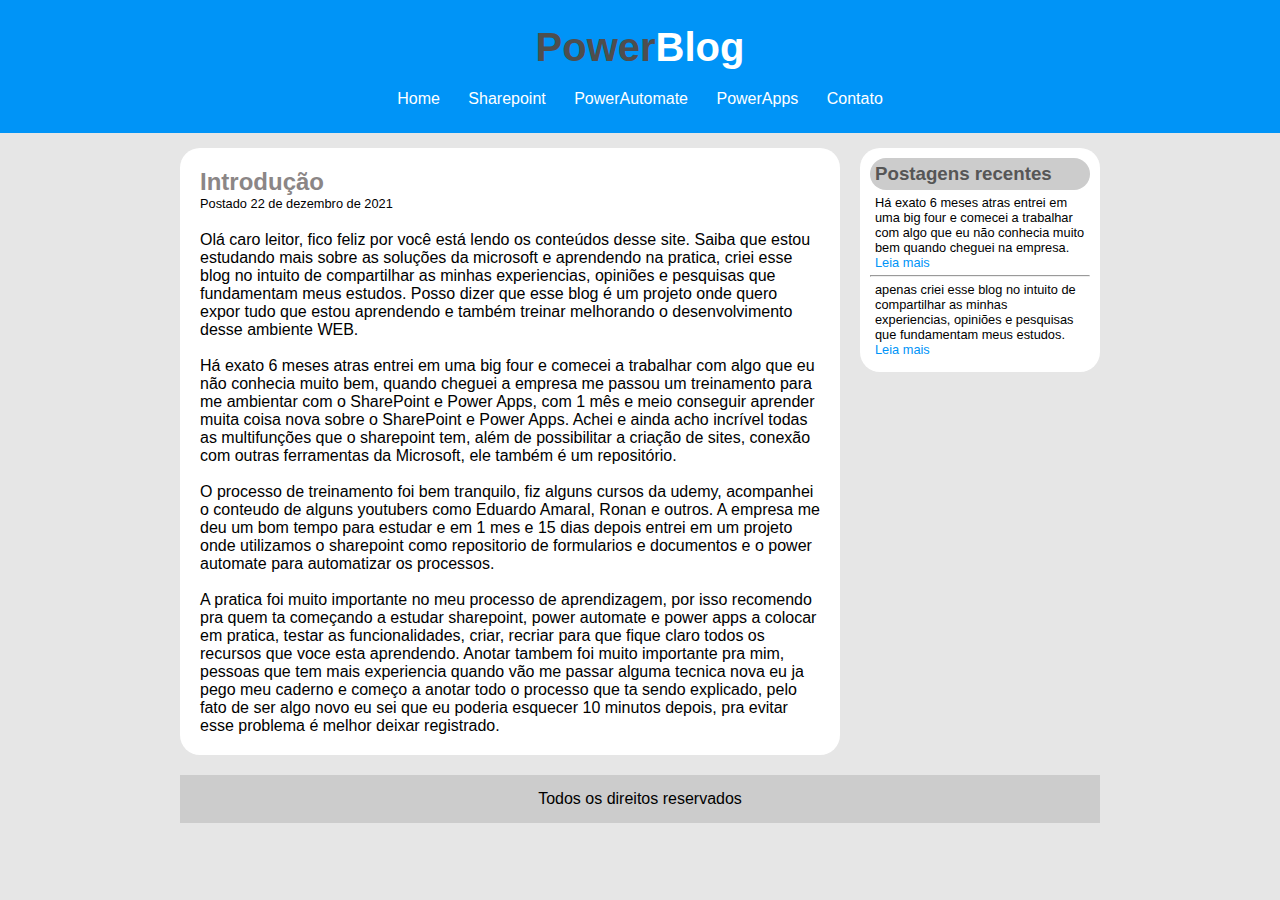
<file: index.html>
<!DOCTYPE html>
<html lang="pt-br">
  <head>
    <meta charset="UTF-8" />
    <meta http-equiv="X-UA-Compatible" content="IE=edge" />
    <meta name="viewport" content="width=device-width, initial-scale=1.0" />
    <title>PowerBlog - Blog sobre Tecnologias para aplicações de negocio</title>
    <link rel="stylesheet" href="CSS/style.css" />
  </head>
  <body>
    <div id="area-cabecalho">
      <div id="area-logo">
        <h1>Power<span class="branco">Blog</span></h1>
      </div>
      <div id="area-menu">
        <a href="index.html">Home</a>
        <a href="sharepoint.html">Sharepoint</a>
        <a href="powerautomate.html">PowerAutomate</a>
        <a href="powerapps.html" onclick="aviso()">PowerApps</a>
        <a href="contato.html">Contato</a>
      </div>
    </div>
    <div id="area-principal">
      <div id="area-postagens">
        <div class="postagem">
          <h2>Introdução</h2>
          <span class="data-postagem">Postado 22 de dezembro de 2021</span>

          <p id="trecho-introducao2">
           Olá caro leitor, fico feliz por você está lendo os conteúdos desse site. 
           Saiba que estou estudando mais sobre as soluções da microsoft e aprendendo na pratica, 
           criei esse blog no intuito de compartilhar as minhas experiencias, opiniões e 
           pesquisas que fundamentam meus estudos. Posso dizer que esse blog é um projeto
           onde quero expor tudo que estou aprendendo e também treinar melhorando o desenvolvimento
           desse ambiente WEB.
          </p>
          <br />
          <p id="trecho-introducao">
            Há exato 6 meses atras entrei em uma big four e comecei a trabalhar
            com algo que eu não conhecia muito bem, quando cheguei a empresa me
            passou um treinamento para me ambientar com o SharePoint e
            Power Apps, com 1 mês e meio conseguir aprender muita coisa nova
            sobre o SharePoint e Power Apps. Achei e ainda acho incrível todas as
            multifunções que o sharepoint tem, além de possibilitar a criação de
            sites, conexão com outras ferramentas da Microsoft, ele também é um
            repositório.
          </p>
          <br />
          <p>
            O processo de treinamento foi bem tranquilo, fiz alguns cursos da
            udemy, acompanhei o conteudo de alguns youtubers como Eduardo
            Amaral, Ronan e outros. A empresa me deu um bom tempo para estudar e
            em 1 mes e 15 dias depois entrei em um projeto onde utilizamos o
            sharepoint como repositorio de formularios e documentos e o
            power automate para automatizar os processos.
          </p>
          <br />
          <p>
            A pratica foi muito importante no meu processo de aprendizagem, por
            isso recomendo pra quem ta começando a estudar sharepoint,
            power automate e power apps a colocar em pratica, testar as
            funcionalidades, criar, recriar para que fique claro todos os
            recursos que voce esta aprendendo. Anotar tambem foi muito
            importante pra mim, pessoas que tem mais experiencia quando vão me
            passar alguma tecnica nova eu ja pego meu caderno e começo a anotar
            todo o processo que ta sendo explicado, pelo fato de ser algo novo
            eu sei que eu poderia esquecer 10 minutos depois, pra evitar esse
            problema é melhor deixar registrado.
          </p>
        </div>
      </div>

      <div id="area-lateral">
        <div class="conteudo-lateral">
          <h3>Postagens recentes</h3>
          <div class="texto-lateral">
            <p>
              Há exato 6 meses atras entrei em uma big four e comecei a
              trabalhar com algo que eu não conhecia muito bem quando cheguei na
              empresa.
            </p>
            <a href="#trecho-introducao">Leia mais</a>
          </div>

          <hr />

          <div class="texto-lateral">
            <p>
              apenas criei esse blog no intuito de compartilhar as minhas
              experiencias, opiniões e pesquisas que fundamentam meus estudos.
            </p>
            <a href="#trecho-introducao2">Leia mais</a>
          </div>
        </div>
      </div>
      <div id="rodape">Todos os direitos reservados</div>
    </div>

    <script src="JS/script.js"></script>
  </body>
</html>
</file>
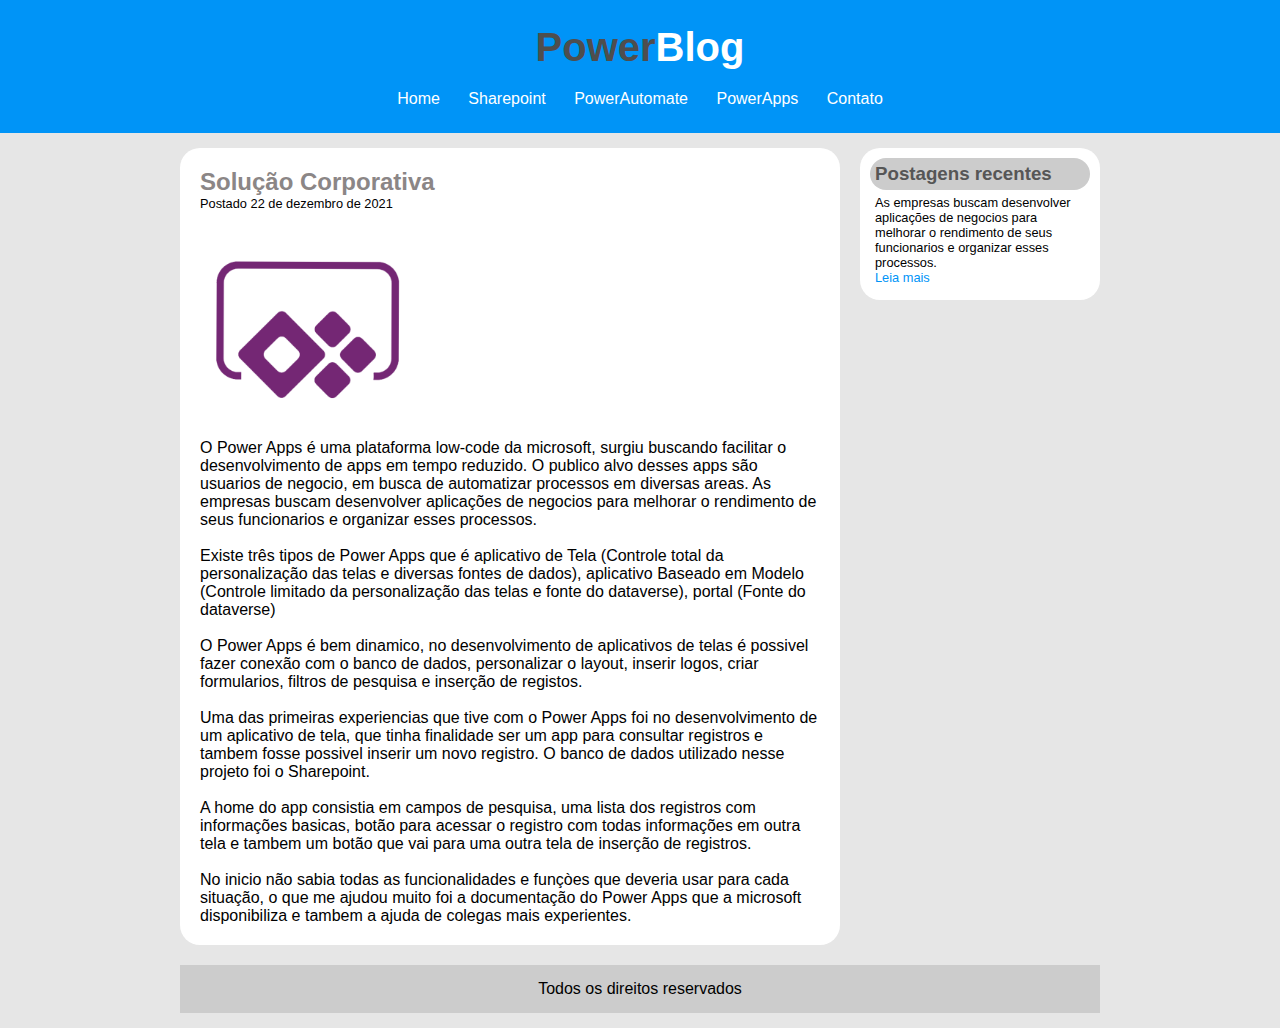
<file: powerapps.html>
<!DOCTYPE html>
<html lang="pt-br">
  <head>
    <meta charset="UTF-8" />
    <meta http-equiv="X-UA-Compatible" content="IE=edge" />
    <meta name="viewport" content="width=device-width, initial-scale=1.0" />
    <title>TecBlog - Blog sobre Tecnologias para aplicações de negocio</title>
    <link rel="stylesheet" href="CSS/style.css" />
  </head>
  <body>
    <div id="area-cabecalho">
      <div id="area-logo">
        <h1>Power<span class="branco">Blog</span></h1>
      </div>
      <div id="area-menu">
        <a href="index.html">Home</a>
        <a href="sharepoint.html">Sharepoint</a>
        <a href="powerautomate.html">PowerAutomate</a>
        <a href="powerapps.html" onclick="aviso()">PowerApps</a>
        <a href="contato.html">Contato</a>
      </div>
    </div>
    <div id="area-principal">
      <div id="area-postagens">
        <div class="postagem">
          <h2>Solução Corporativa</h2>
          <span class="data-postagem">Postado 22 de dezembro de 2021</span>

          <img
            class="icones-microsoft"
            src="IMG/powerapps.png"
            alt="Icone do Power Apps"
            title="Icone Power Apps"
          />
          <br /><br />
          <p id="trecho-apps">
            O Power Apps é uma plataforma low-code da microsoft, surgiu buscando
            facilitar o desenvolvimento de apps em tempo reduzido. O publico
            alvo desses apps são usuarios de negocio, em busca de automatizar
            processos em diversas areas. As empresas buscam desenvolver
            aplicações de negocios para melhorar o rendimento de seus
            funcionarios e organizar esses processos.
          </p>
          <br />
          <p>
            Existe três tipos de Power Apps que é aplicativo de Tela (Controle
            total da personalização das telas e diversas fontes de dados),
            aplicativo Baseado em Modelo (Controle limitado da personalização
            das telas e fonte do dataverse), portal (Fonte do dataverse)
          </p>
          <br />
          <p>
            O Power Apps é bem dinamico, no desenvolvimento de aplicativos de
            telas é possivel fazer conexão com o banco de dados, personalizar o
            layout, inserir logos, criar formularios, filtros de pesquisa e
            inserção de registos.
          </p>
          <br />
          <p>
            Uma das primeiras experiencias que tive com o Power Apps foi no
            desenvolvimento de um aplicativo de tela, que tinha finalidade ser
            um app para consultar registros e tambem fosse possivel inserir um
            novo registro. O banco de dados utilizado nesse projeto foi o
            Sharepoint.
          </p>
          <br />
          <p>
            A home do app consistia em campos de pesquisa, uma lista dos
            registros com informações basicas, botão para acessar o registro com
            todas informações em outra tela e tambem um botão que vai para uma
            outra tela de inserção de registros.
          </p>
          <br />
          <p>
            No inicio não sabia todas as funcionalidades e funçòes que deveria
            usar para cada situação, o que me ajudou muito foi a documentação do
            Power Apps que a microsoft disponibiliza e tambem a ajuda de colegas
            mais experientes.
          </p>
        </div>
      </div>

      <div id="area-lateral">
        <div class="conteudo-lateral">
          <h3>Postagens recentes</h3>
          <div class="texto-lateral">
            <p>
              As empresas buscam desenvolver aplicações de negocios para
              melhorar o rendimento de seus funcionarios e organizar esses
              processos.
            </p>
            <a href="#trecho-apps">Leia mais</a>
          </div>
        </div>
      </div>
      <div id="rodape">Todos os direitos reservados</div>
    </div>
    <script src="JS/script.js"></script>
  </body>
</html>
</file>
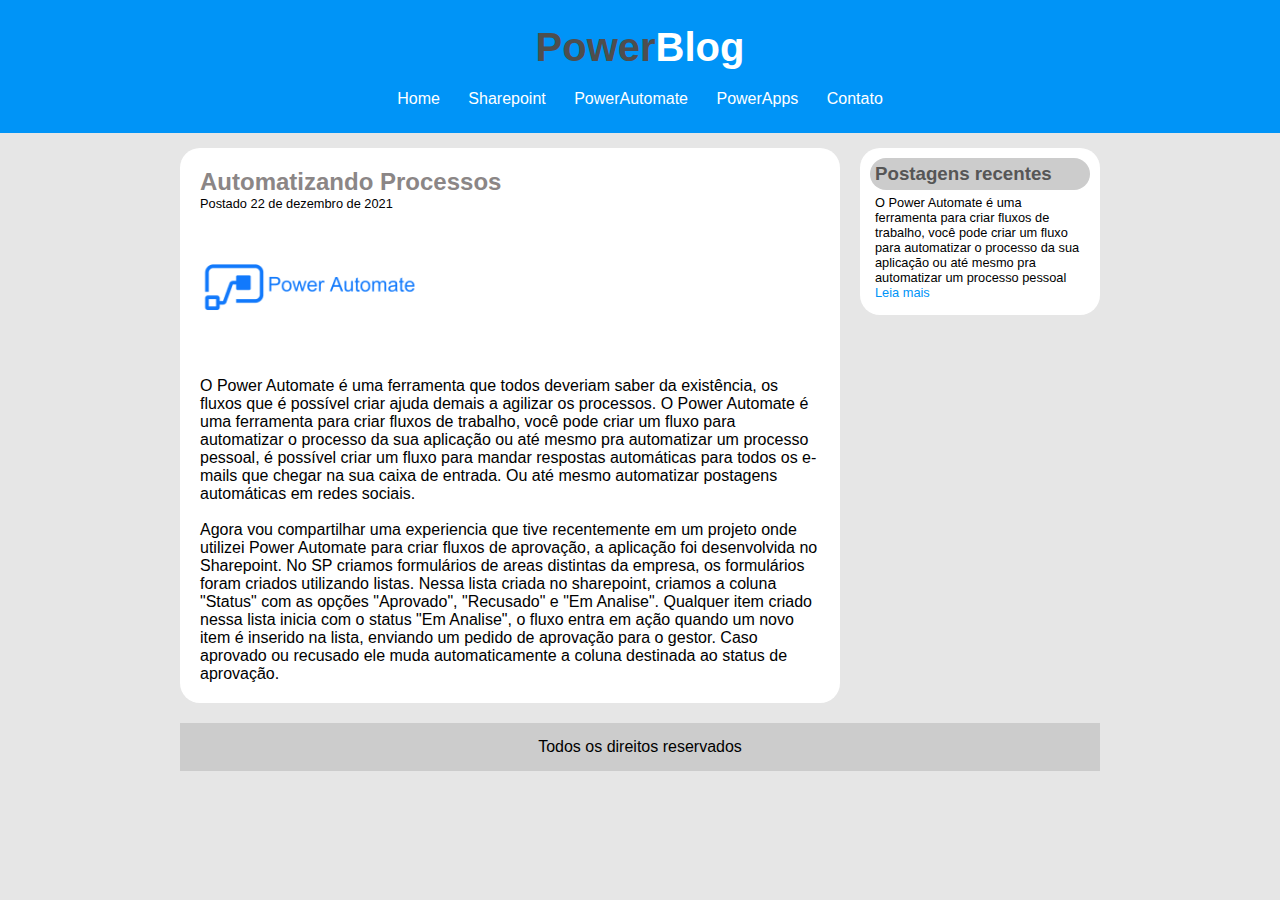
<file: powerautomate.html>
<!DOCTYPE html>
<html lang="pt-br">
  <head>
    <meta charset="UTF-8" />
    <meta http-equiv="X-UA-Compatible" content="IE=edge" />
    <meta name="viewport" content="width=device-width, initial-scale=1.0" />
    <title>TecBlog - Blog sobre Tecnologias para aplicações de negocio</title>
    <link rel="stylesheet" href="CSS/style.css" />
  </head>
  <body>
    <div id="area-cabecalho">
      <div id="area-logo">
        <h1>Power<span class="branco">Blog</span></h1>
      </div>
      <div id="area-menu">
        <a href="index.html">Home</a>
        <a href="sharepoint.html">Sharepoint</a>
        <a href="powerautomate.html">PowerAutomate</a>
        <a href="powerapps.html" onclick="aviso()">PowerApps</a>
        <a href="contato.html">Contato</a>
      </div>
    </div>
    <div id="area-principal">
      <div id="area-postagens">
        <div class="postagem">
          <h2>Automatizando Processos</h2>
          <span class="data-postagem">Postado 22 de dezembro de 2021</span>

          <img
            class="icones-microsoft"
            src="IMG/Power-Automate-logo.png"
            alt="Icone Power Automate"
            title="Icone Power Automate"
          />
          <br /><br />
          <p id="trecho-automate">
            O Power Automate é uma ferramenta que todos deveriam saber da
            existência, os fluxos que é possível criar ajuda demais a agilizar
            os processos. O Power Automate é uma ferramenta para criar fluxos de
            trabalho, você pode criar um fluxo para automatizar o processo da
            sua aplicação ou até mesmo pra automatizar um processo pessoal, é
            possível criar um fluxo para mandar respostas automáticas para todos
            os e-mails que chegar na sua caixa de entrada. Ou até mesmo
            automatizar postagens automáticas em redes sociais.
          </p>
          <br />
          <p>
            Agora vou compartilhar uma experiencia que tive recentemente em um
            projeto onde utilizei Power Automate para criar fluxos de aprovação,
            a aplicação foi desenvolvida no Sharepoint. No SP criamos
            formulários de areas distintas da empresa, os formulários foram
            criados utilizando listas. Nessa lista criada no sharepoint, criamos
            a coluna "Status" com as opções "Aprovado", "Recusado" e "Em
            Analise". Qualquer item criado nessa lista inicia com o status "Em
            Analise", o fluxo entra em ação quando um novo item é inserido na
            lista, enviando um pedido de aprovação para o gestor. Caso aprovado
            ou recusado ele muda automaticamente a coluna destinada ao status de
            aprovação.
          </p>
        </div>
      </div>

      <div id="area-lateral">
        <div class="conteudo-lateral">
          <h3>Postagens recentes</h3>
          <div class="texto-lateral">
            <p>
              O Power Automate é uma ferramenta para criar fluxos de trabalho,
              você pode criar um fluxo para automatizar o processo da sua
              aplicação ou até mesmo pra automatizar um processo pessoal
            </p>
            <a href="#trecho-automate">Leia mais</a>
          </div>
        </div>
      </div>
      <div id="rodape">Todos os direitos reservados</div>
    </div>
    <script src="JS/script.js"></script>
  </body>
</html>
</file>
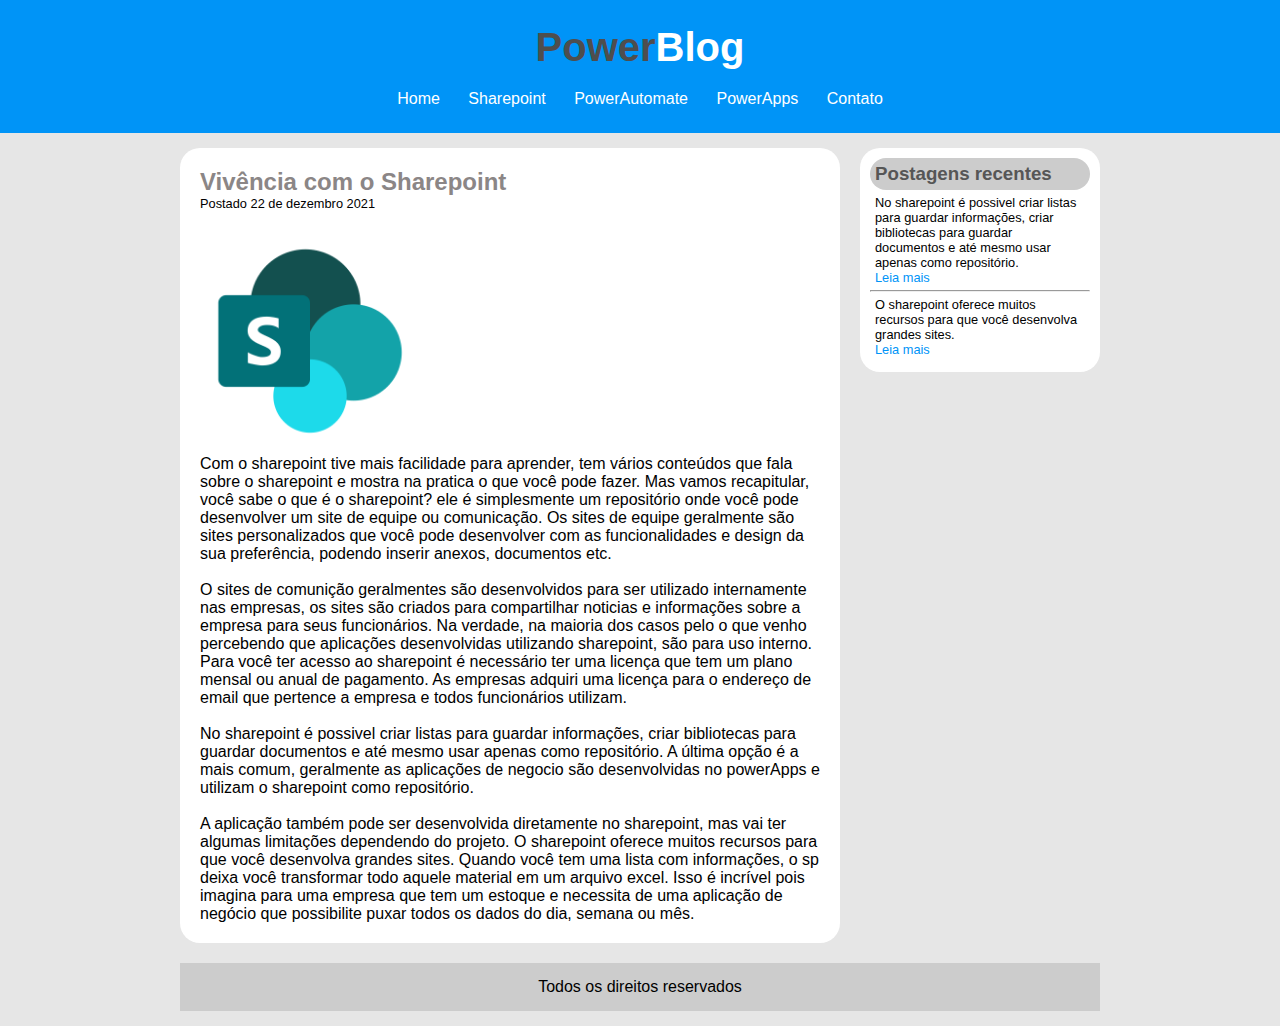
<file: sharepoint.html>
<!DOCTYPE html>
<html lang="pt-br">
  <head>
    <meta charset="UTF-8" />
    <meta http-equiv="X-UA-Compatible" content="IE=edge" />
    <meta name="viewport" content="width=device-width, initial-scale=1.0" />
    <title>TecBlog - Blog sobre Tecnologias para aplicações de negocio</title>
    <link rel="stylesheet" href="CSS/style.css" />
  </head>
  <body>
    <div id="area-cabecalho">
      <div id="area-logo">
        <h1>Power<span class="branco">Blog</span></h1>
      </div>
      <div id="area-menu">
        <a href="index.html">Home</a>
        <a href="sharepoint.html">Sharepoint</a>
        <a href="powerautomate.html">PowerAutomate</a>
        <a href="powerapps.html" onclick="aviso()">PowerApps</a>
        <a href="contato.html">Contato</a>
      </div>
    </div>
    <div id="area-principal">
      <div id="area-postagens">
        <div class="postagem">
          <h2>Vivência com o Sharepoint</h2>
          <span class="data-postagem">Postado 22 de dezembro 2021</span>
          <img
            class="icones-microsoft"
            src="IMG/microsoft-sharepoint-2019.png"
            alt="Icone Sharepoint"
            title="Icone Sharepoint"
          />
          <p>
            Com o sharepoint tive mais facilidade para aprender, tem vários
            conteúdos que fala sobre o sharepoint e mostra na pratica o que você
            pode fazer. Mas vamos recapitular, você sabe o que é o sharepoint?
            ele é simplesmente um repositório onde você pode desenvolver um site
            de equipe ou comunicação. Os sites de equipe geralmente são sites
            personalizados que você pode desenvolver com as funcionalidades e
            design da sua preferência, podendo inserir anexos, documentos etc.
          </p>
          <br />
          <p>
            O sites de comunição geralmentes são desenvolvidos para ser
            utilizado internamente nas empresas, os sites são criados para
            compartilhar noticias e informações sobre a empresa para seus
            funcionários. Na verdade, na maioria dos casos pelo o que venho
            percebendo que aplicações desenvolvidas utilizando sharepoint, são
            para uso interno. Para você ter acesso ao sharepoint é necessário
            ter uma licença que tem um plano mensal ou anual de pagamento. As
            empresas adquiri uma licença para o endereço de email que pertence a
            empresa e todos funcionários utilizam.
          </p>
          <br />
          <p id="trecho-sharepoint">
            No sharepoint é possivel criar listas para guardar informações,
            criar bibliotecas para guardar documentos e até mesmo usar apenas
            como repositório. A última opção é a mais comum, geralmente as
            aplicações de negocio são desenvolvidas no powerApps e utilizam o
            sharepoint como repositório.
          </p>
          <br />
          <p id="trecho-sharepoint2">
            A aplicação também pode ser desenvolvida diretamente no sharepoint,
            mas vai ter algumas limitações dependendo do projeto. O sharepoint
            oferece muitos recursos para que você desenvolva grandes sites.
            Quando você tem uma lista com informações, o sp deixa você
            transformar todo aquele material em um arquivo excel. Isso é
            incrível pois imagina para uma empresa que tem um estoque e
            necessita de uma aplicação de negócio que possibilite puxar todos os
            dados do dia, semana ou mês.
          </p>
        </div>
      </div>

      <div id="area-lateral">
        <div class="conteudo-lateral">
          <h3>Postagens recentes</h3>
          <div class="texto-lateral">
            <p>
              No sharepoint é possivel criar listas para guardar informações,
              criar bibliotecas para guardar documentos e até mesmo usar apenas
              como repositório.
            </p>
            <a href="#trecho-sharepoint">Leia mais</a>
          </div>

          <hr />

          <div class="texto-lateral">
            <p>
              O sharepoint oferece muitos recursos para que você desenvolva
              grandes sites.
            </p>
            <a href="#trecho-sharepoint2">Leia mais</a>
          </div>
        </div>
      </div>
      <div id="rodape">Todos os direitos reservados</div>
    </div>

    <script src="JS/script.js"></script>
  </body>
</html>
</file>
<file: CSS/style.css>
* {
  margin: 0;
  padding: 0;
}

body {
  font-size: 1em;
  font-family: "Trebuchet MS", Helvetica, sans-serif;
  background-color: #e6e6e6;
}

/*
**** Layout ****
*/
#area-cabecalho {
  background-color: #0094f7;
  padding: 15px;
  text-align: center;
}

#area-logo,
#area-menu {
  padding: 10px;
}

#area-principal {
  width: 920px;
  margin: 0 auto;
  padding: 15px;
}

#area-postagens {
  width: 660px;
  float: left;
}

#area-lateral {
  width: 240px;
  float: right;
}

.postagem {
  padding: 20px;
  margin-bottom: 20px;
  background: white;
  border-radius: 20px 20px;
}

.conteudo-lateral {
  background: white;
  padding: 10px;
  margin-bottom: 20px;
  border-radius: 20px 20px;
}

#rodape {
  clear: both;
  padding: 15px;
  background: #ccc;
  text-align: center;
}

/*
**** Formatação do menu ****
*/
a {
  text-decoration: none;
}

a:link,
a:visited {
  color: #0094f7;
}

a:hover {
  text-decoration: underline;
}

#area-cabecalho a:link,
#area-cabecalho a:visited {
  color: #fff;
  padding: 8px 12px;
}

#area-cabecalho a:hover {
  color: #0094f7;
  background-color: #fff;
  text-decoration: none;
}

/*
**** Formatação em Geral ****
*/

h1 {
  color: #4e4e4e;
  font-size: 2.5em;
}

h2 {
  color: #8b8686;
}
h3 {
  color: #565656;
  background: #ccc;
  padding: 5px;
  border-radius: 20px 20px;
}

.icones-microsoft {
  width: 220px;
}

.icones-contato {
  width: 30px;
}
.branco {
  color: white;
}

.data-postagem {
  font-size: 0.8em;
  border-bottom: 1px;
  padding-bottom: 10px;
  margin-bottom: 10px;
  display: block;
}

.texto-lateral {
  font-size: 0.8em;
  padding: 5px;
}

.container {
  border-radius: 20px 20px;
  width: 510px;
  height: 450px;
  background-color: white;
  text-align: center;
  margin-left: auto;
  margin-right: auto;
  margin-bottom: 1%;
  margin-top: -3%;
}

.avatar {
  width: 10rem;
  margin: 3.37rem auto 0;
  position: relative;
}

.avatar > img {
  margin-top: 20%;
  width: 10rem;
  height: 11.5rem;
  object-fit: cover;
  border-radius: 20px 20px;
}

.user-gitHub {
  text-decoration: none;
  color: #0094f7;
}

ul {
  margin-top: 4rem;
  margin-top: 10%;
  list-style: none;
  padding: 0;
  display: flex;
  gap: 0.5rem;
  justify-content: center;
}

#userName {
  text-align: center;
  font-size: 1.5rem;
  margin-top: 1.5rem;
}
#userBio {
  margin-top: 4%;
}
</file>
